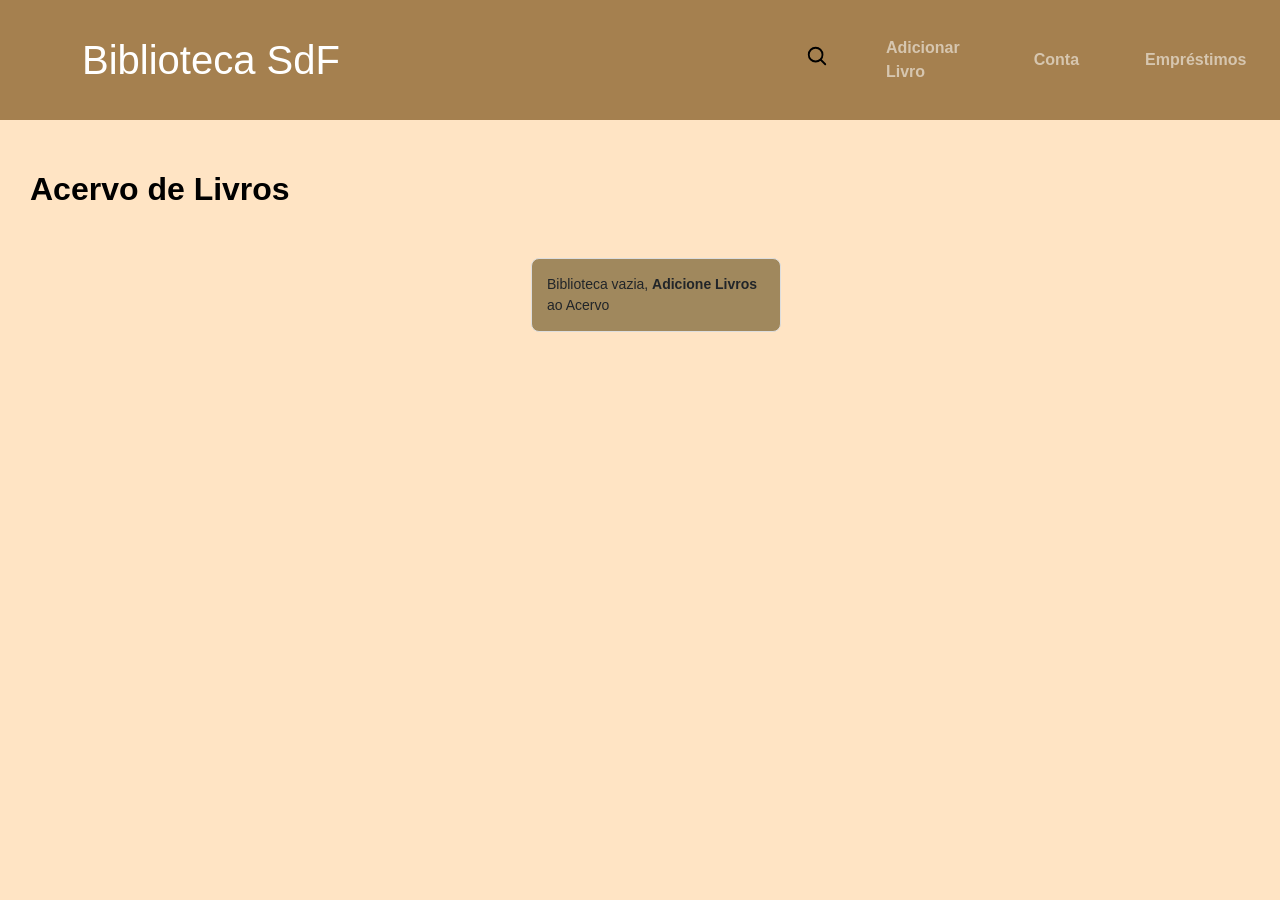
<file: index.html>
<!doctype html>
<html lang="pt-br">
  <head>
    <meta charset="UTF-8" />
    <meta name="viewport" content="width=device-width, initial-scale=1.0" />
    <title>Biblioteca</title>
    <link rel="stylesheet" href="./styles.css" />
    <link
      rel="stylesheet"
      href="https://cdn.jsdelivr.net/npm/bootstrap@5.3.0/dist/css/bootstrap.min.css"
    />
  </head>
  <body class="cartao">
    <header>
      <nav class="navbar navbar-expand-lg navbar-dark">
        <div class="container">
          <a class="navbar-brand" href="#">
            <h1 class="m-0">Biblioteca SdF</h1>
          </a>

          <button
            class="navbar-toggler"
            type="button"
            data-bs-toggle="collapse"
            data-bs-target="#navbarNav"
          >
            <span class="navbar-toggler-icon"></span>
          </button>

          <div class="collapse navbar-collapse" id="navbarNav">
            <ul class="navbar-nav ms-auto align-items-center" id="cabecalho">
              <li class="nav-item" id="buscar-livro">
                <div id="container-busca">
                  <a
                    ><input
                      type="search"
                      id="input-busca"
                      class="form-control"
                      placeholder="Busque Por Título ou Autor..."
                  /></a>
                </div>
              </li>
              <li class="nav-item" id="svg-busca"></li>
              <div class="grupo-livro">
                <li class="nav-item" id="adicionar-livro">
                  <a
                    class="nav-link btn-header"
                    onclick="gerenciarMenus('cadastro-livro')"
                    >Adicionar Livro</a
                  >
                </li>
                <div class="animacao-suave" id="cadastro-livro">
                  <div class="conteudo-interno">
                    <form novalidate>
                      <div class="card-livro">
                        <label class="form-label" for="nome-livro"
                          >Nome do Livro</label
                        >
                        <input
                          type="text"
                          required
                          id="nome-livro"
                          class="form-control"
                          placeholder="Ex: Sementes do Futuro"
                        />
                      </div>

                      <!-- <div class="card-livro">
                        <label class="form-label" for="capa-do-livro"
                          >Adicione a Capa Aqui</label
                        >
                        <input
                          type="file"
                          accept="image/*"
                          name="capa-do-livro"
                          id="capa-do-livro"
                          class="form-control"
                          required
                        />
                      </div> -->

                      <div class="card-livro">
                        <label class="form-label" for="nome-autor"
                          >Nome do Autor(a)</label
                        >
                        <input
                          type="text"
                          id="nome-autor"
                          class="form-control"
                          required
                          placeholder="Ex: João"
                        />
                      </div>
                      <div class="card-livro">
                        <label class="form-label" for="ano-publicacao"
                          >Ano de Publicação</label
                        >
                        <input
                          type="number"
                          maxlength="4"
                          id="ano-publicacao"
                          class="form-control"
                          placeholder="Ex: 2025"
                          required
                        />
                      </div>
                      <div class="card-livro">
                        <label class="form-label" for="livro-copias"
                          >Número de Cópias</label
                        >
                        <input
                          type="number"
                          id="livro-copias"
                          class="form-control"
                          required
                          min="1"
                          placeholder="No mínimo 1 cópia"
                        />
                      </div>

                      <button type="submit" id="btn-add-livro">
                        Cadastrar Livro
                      </button>
                      <small class="mensagem"></small>
                    </form>
                  </div>
                </div>
              </div>
              <div class="grupo-usuario">
                <li class="nav-item" id="gerenciar-conta">
                  <a
                    class="nav-link btn-header"
                    onclick="gerenciarMenus('usuario-info')"
                    >Conta</a
                  >
                </li>
                
                <div id="usuario-info" class="card animacao-suave">
                  <div class="card-body conteudo-interno">
                    <p class="card-text" id="nome-logado"></p>
                    <p class="card-text" id="email-logado"></p>
                    <button id="btn-logout">Sair</button>
                  </div>
                </div>
              </div>

              <div class="grupo-emprestimo">
                <li class="nav-item" id="emprestimos">
                  <a
                    class="nav-link btn-header"
                    onclick="gerenciarMenus('lista-emprestimos')"
                    >Empréstimos</a
                  >
                </li>
                <div id="lista-emprestimos" class="card animacao-suave">
                  <div class="conteudo-interno">
                    <ul id="livros-emprestados" class="card-body">
                      <!-- Os empréstimos serão adicionados aqui dinamicamente -->
                    </ul>
                  </div>
                </div>
              </div>
            </ul>
          </div>
        </div>
      </nav>
    </header>
    <main>
      <h2 id="h2-lista">Acervo de Livros</h2>
      <div id="acervo-livros">
        <ul class="row justify-content-center g-4 lista-livros">
          <!-- Os livros serão adicionados aqui dinamicamente -->
        </ul>
      </div>
    </main>
  </body>
  <script src="https://cdn.jsdelivr.net/npm/bootstrap@5.3.0/dist/js/bootstrap.bundle.min.js"></script>
  <script src="./script.js"></script>
</html>
</file>
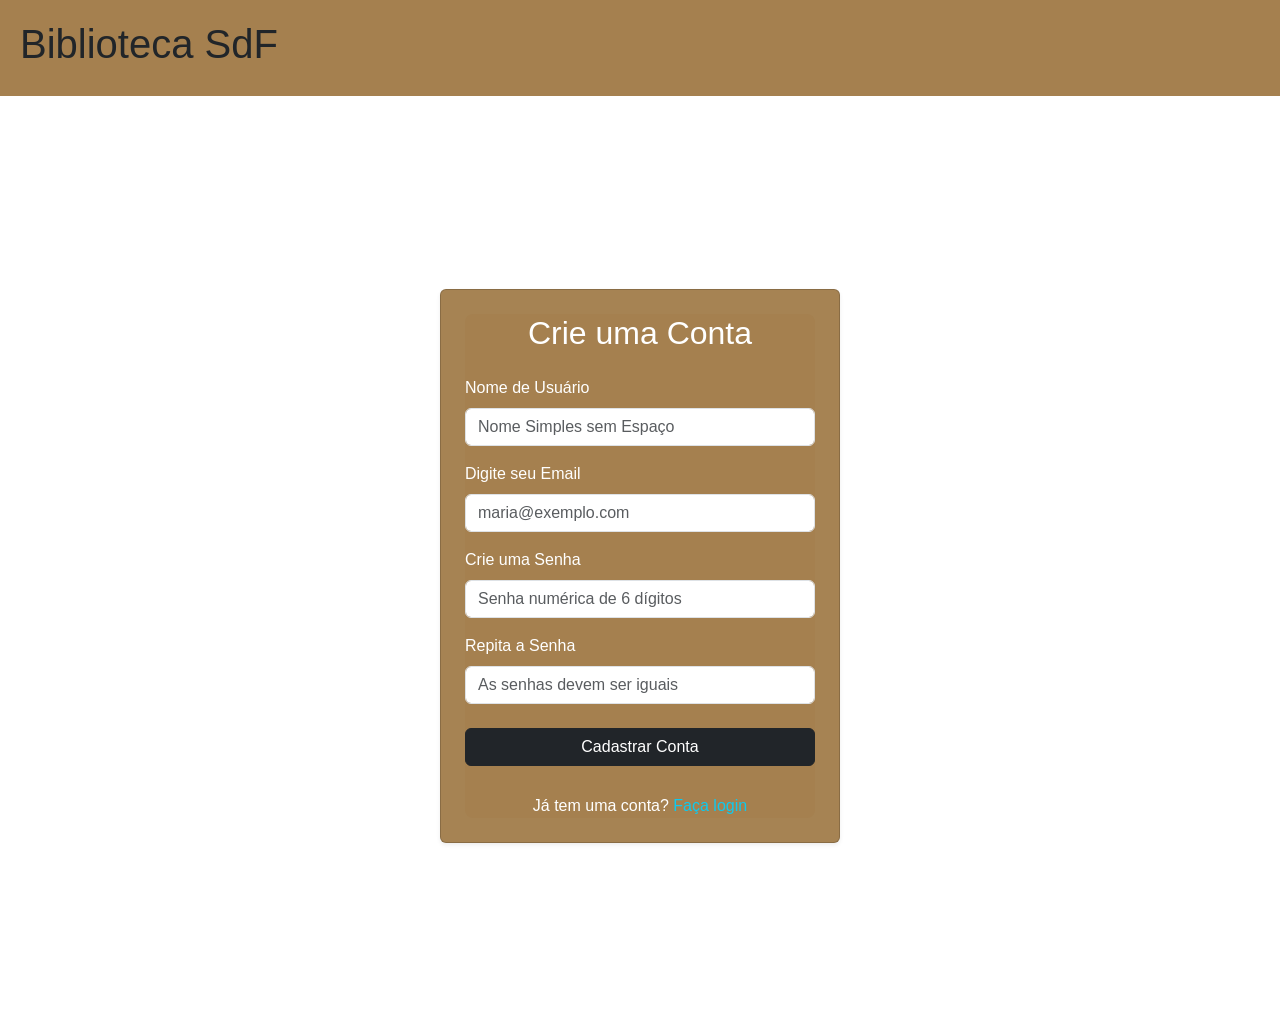
<file: cadastro.html>
<!doctype html>
<html lang="pt-br">
  <head>
    <meta charset="UTF-8" />
    <meta name="viewport" content="width=device-width, initial-scale=1.0" />
    <link rel="stylesheet" href="./styles.css" />
    <link
      rel="stylesheet"
      href="https://cdn.jsdelivr.net/npm/bootstrap@5.3.0/dist/css/bootstrap.min.css"
    />
    <title>Cadastrar Usuário</title>
  </head>
  <body>
    <header>
      <h1>Biblioteca SdF</h1>
    </header>
    <main>
      <!-- Container para centralizar e dar o aspecto de "card" da imagem -->
<div class="container d-flex justify-content-center align-items-center vh-100">
  <div class="card p-4 shadow-sm" style="max-width: 400px; width: 100%; background-color: #a68353; color: white;">
    
    <form class="cadastrar-usuario" novalidate>
      <h2 class="text-center mb-4">Crie uma Conta</h2>

      <!-- Nome de Usuário -->
      <div class="mb-3">
        <label for="nome-usuario" class="form-label">Nome de Usuário</label>
        <input
          type="text"
          class="form-control"
          id="nome-usuario"
          required
          placeholder="Nome Simples sem Espaço"
        />
      </div>

      <!-- Email -->
      <div class="mb-3">
        <label for="email-usuario" class="form-label">Digite seu Email</label>
        <input
          type="email"
          class="form-control"
          id="email-usuario"
          required
          placeholder="maria@exemplo.com"
        />
      </div>

      <!-- Senha -->
      <div class="mb-3">
        <label for="senha-usuario" class="form-label">Crie uma Senha</label>
        <input
          type="password"
          class="form-control"
          maxlength="6"
          id="senha-usuario"
          required
          placeholder="Senha numérica de 6 dígitos"
        />
      </div>

      <!-- Repetir Senha -->
      <div class="mb-4">
        <label for="repete-senha" class="form-label">Repita a Senha</label>
        <input
          type="password"
          class="form-control"
          id="repete-senha"
          maxlength="6"
          placeholder="As senhas devem ser iguais"
          required
        />
      </div>

      <!-- Botão de Cadastro -->
      <div class="d-grid mb-3">
        <button type="submit" class="btn btn-dark">Cadastrar Conta</button>
      </div>

      <small class="mensagem d-block text-center"></small>
      
      <p class="text-center mb-0">
        Já tem uma conta? <a href="login.html" class="text-info text-decoration-none">Faça login</a>
      </p>
    </form>

  </div>
</div>

    </main>
  </body>
  <script src="https://cdn.jsdelivr.net/npm/bootstrap@5.3.0/dist/js/bootstrap.bundle.min.js"></script>
  <script src="./script.js"></script>
</html>
</file>
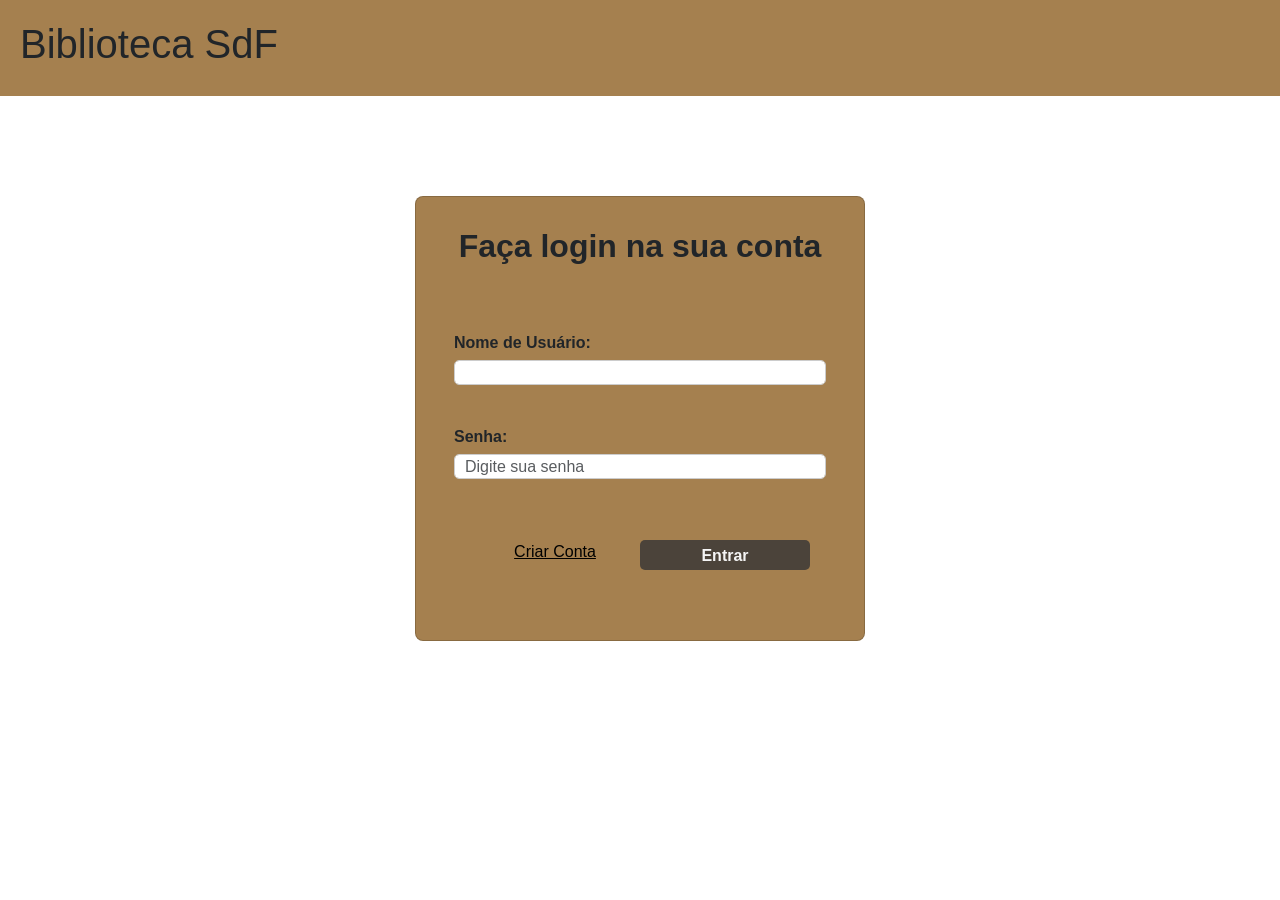
<file: login.html>
<!doctype html>
<html lang="pt-br">
  <head>
    <meta charset="UTF-8" />
    <meta name="viewport" content="width=device-width, initial-scale=1.0" />
    <link
      rel="stylesheet"
      href="https://cdn.jsdelivr.net/npm/bootstrap@5.3.0/dist/css/bootstrap.min.css"
    />
    <link rel="stylesheet" href="./styles.css" />
    <title>Login na Conta</title>
  </head>
  <body>
    <header>
      <h1>Biblioteca SdF</h1>
    </header>

    <main>
      <form id="login-form" class="card row g-3" novalidate>

        <h2 class="card-title mt-0">Faça login na sua conta</h2>

        <div class="col-12 mb-1 card-usuario">
          <label class="form-label" for="nome-usuario">Nome de Usuário:</label>
          <input class="form-control" type="text" id="nome-usuario" name="nome-usuario" required />
        </div>
        <div class="col-12 mb-1 card-usuario">
          <label class="form-label" for="senha-usuario">Senha:</label>
            <input
              class="form-control"
              type="password"
              id="senha-usuario"
              name="senha-usuario"
              placeholder="Digite sua senha"
              required
            />
        </div>
        <div class="col-12 d-flex justify-content-center mt-auto btns-container">
          <a href="cadastro.html" class="d-flex justify-content-center" id="btn-conectar">Criar Conta</a>
          <button type="submit" class="btn btn-primary btn-sm fw-bold" id="btn-login">Entrar</button>
        </div>
        <div class="col-12 text-center mt-2">
          <small class="mensagem"></small> 
        </div>
      </form>
    </main>
  </body>
  <script src="https://cdn.jsdelivr.net/npm/bootstrap@5.3.0/dist/js/bootstrap.bundle.min.js"></script>
  <script src="./script.js"></script>
</html>
</file>
<file: styles.css>
* {
    margin: 0;
    padding: 0;
    box-sizing: border-box;
    font-family: Arial, Helvetica, sans-serif;
}

#login-form{
    max-width: 450px;
    height: 445px;
    margin: 100px auto;
    padding: 30px;
    background-color: rgb(165, 128, 79);
    border-radius: 8px;
    gap : 20px;
    display: flex;
    flex-direction: column;
}

.btns-container{
    display: flex;
    justify-content: space-around;
}

#login-form h2 {
    text-align: center;
    margin-bottom: 30px;
    font-weight: bold;
}

#login-form input {
    width: 100%;
    height: 25px;
    border-radius: 5px;
    padding: 10px;
    border: 1px solid #ccc;
    font-size: 16px;
}

#login-form label {
    margin-bottom: 5px;
    font-weight: bold;
}

#btn-login {
    width: 170px;
    height: 30px;
    background-color: rgb(75, 67, 58);
    color: whitesmoke;
    border: none;
    border-radius: 5px;
    font-size: 16px;
    cursor: pointer;
}

#btn-login:hover {
    background-color: rgb(60, 50, 40);
}

#btn-conectar{
    width: 170px;
    height: 30px;
    background-color: transparent;
    color: black;
    border: none;
    border-radius: 5px;
    font-size: 16px;
    cursor: pointer;
}

#btn-conectar:hover {
    background-color: rgb(170, 127, 71);
    color: whitesmoke;
}

.cartao{
    background-color: bisque;
    color: black;
}

header {
    margin-bottom: 20px;
    background-color: rgb(165, 128, 79);
    padding: 20px;
    position: relative;
    z-index: 2;
}
header li {
    font-weight: bold;
}

#cabecalho {
    display: flex;
    list-style: none;
    align-items: center;
    gap: 50px;
}

#input-busca {
    width: 400px;
    height: 30px;
    border-radius: 20px;
    padding: 10px;
}

/* Estado Inicial (substitui o .escondido) */
.animacao-suave {
    display: grid;
    grid-template-rows: 0fr; /* "Altura" zero */
    transition: grid-template-rows 0.3s ease, opacity 0.3s ease;
    opacity: 0;
    overflow: hidden;
    pointer-events: none;
}

/* Estado Aberto (substitui o .visivel) */
.animacao-suave.aberto {
    grid-template-rows: 1fr; /* Abre exatamente o tamanho do conteúdo */
    opacity: 1;
    pointer-events: auto;
}

/* O conteúdo dentro do grid PRECISA disso para a animação funcionar */
.conteudo-interno {
    min-height: 0;
}

#svg-busca {
    background-color: black;
    mask-image: url(./svg/busca.svg);
    -webkit-mask-image: url(./svg/busca.svg);
    mask-size: contain;
    -webkit-mask-size: contain;
    mask-repeat: no-repeat;
    -webkit-mask-repeat: no-repeat;
    width: 30px;
    height: 30px;
    cursor: pointer;
}

#container-busca {
    /* Estado inicial: encolhido na direita */
    display: flex;
    opacity: 0;
    transform: scaleX(0); 
    transform-origin: right; 
    transition: transform 0.4s ease, opacity 0.4s ease;
    
    /* Garante que o input não mude de tamanho enquanto o pai expande */
    overflow: hidden; 
}

#container-busca.aberto {
    opacity: 1;
    transform: scaleX(1); /* Expande para o tamanho original */
}

.input-busca {
    /* O tamanho que você quer que o input tenha quando aberto */
    width: 250px; 
    padding: 8px;
    border-radius: 20px;
    border: 1px solid #ccc;
}


.grupo-livro, .grupo-usuario, .grupo-emprestimo {
    display: flex;
    flex-direction: column;
    align-items: center;
    gap: 20px;
}

#cadastro-livro, #usuario-info, #lista-emprestimos {
    position: absolute;
    z-index: 1000;
    padding: 10px;
    max-width: 200px;
    border-radius: 5px;
    background-color: rgb(168, 143, 111);
    margin-top: 35px;
}

/* #lista-emprestimos {
    max-width: fit-content;
} */

#lista-emprestimos small {
    font-style: italic;
    color: rgb(46, 46, 46);
}

/* #usuario-info {
    max-width: fit-content
} */

#adicionar-livro, #gerenciar-conta, #emprestimos{
    cursor: pointer;
    color: whitesmoke;
}

.card-livro {
    margin-bottom: 10px;
    display: flex;
    flex-direction: column;
    align-items: center;
}

.card-livro input{
    border-radius: 5px;
    padding: 1px;
}

#btn-add-livro{
    width: 100%;
    height: 25px;
    border-radius: 5px;
    background-color: rgb(75, 67, 58);
    color: whitesmoke;
    border: none;
    font-size: 16px;
    cursor: pointer;
}

#btn-add-livro:hover {
    background-color: rgb(56, 197, 56);
    transform: scale(1.05);
}

.btn-emprestar{
    padding: 3px;
    border-radius: 5px;
    height: 25px;
    cursor: pointer;
    background-color: rgb(20, 214, 214) !important;
    color: whitesmoke !important;
    transition: background-color 0.3s, opacity 0.3s !important;
}

.btn-emprestar:disabled{
    background-color: #ccc;
    cursor: not-allowed;
    opacity: 0.6;
}


.btn-emprestar:hover{
    color: rgb(20, 214, 214) !important;
    background-color: whitesmoke !important;
    transform: scale(1.05) !important;
}

.btn-emprestar:disabled:hover{
    color: #f5f5f5;
    background-color: #cccccc;
}

.btn-devolver{
    padding: 3px;
    border-radius: 5px;
    height: 25px;
    cursor: pointer;
    width: 100%;
    background-color: rgb(75, 67, 58) !important;
    color: whitesmoke !important;
}

.btn-devolver:hover{
    background-color: yellow !important;
    transform: scale(1.05) !important;
    color: black !important;
}

#capa-do-livro {
    display: none;
}

#label-capa {
    cursor: pointer;
}

#usuario-info {
    display: flex;
    flex-direction: column;
    align-items: center;
    gap: 10px;
}

#usuario-info button {
    width: 100%;
    height: 30px;
    background-color: rgb(75, 67, 58);
    color: whitesmoke;
    border: none;
    border-radius: 5px;
    font-size: 16px;
    cursor: pointer;
}

#usuario-info button:hover {
    background-color: rgb(146, 29, 29);
    transform: scale(1.05);
}

#h2-lista {
    margin: 50px 30px;
    font-weight: bold;
}

.cadastrar-usuario {
    background-color: rgb(165, 128, 79);
    border-radius: 8px;
    overflow: hidden;
}

.card-usuario {
    margin-bottom: 20px;
    display: flex;
    flex-direction: column;
}

.btn-conta {
    width: 100%;
    height: 30px;
    background-color: rgb(75, 67, 58);
    color: whitesmoke;
    border: none;
    border-radius: 5px;
    font-size: 16px;
    cursor: pointer;
}

.mensagem{
    /* margin-top: 7px; */
    min-height: 12px;
    font-weight: bold;
    display: block;
    text-align: center;
    transition: opacity 0.3s;
}

.mensagem.sucesso{
    color: green;
}

.mensagem.erro{
    color: red;
}

.lista-livros {
    gap: 20px;
    margin-left: 20px;
    list-style: none;
}

.lista-livros li {
    background-color: #A0885D;
    padding: 10px;
    border-radius: 5px;
    gap: 10px;
    width: 250px;
    position: relative;
    z-index: 1;
    transition: transform 0.3s ease, box-shadow 0.3s ease;
}

.lista-livros li:hover{
    transform: translateY(-5px); 
    box-shadow: 0 10px 20px rgba(0, 0, 0, 0.5);
}

#acervo-livros li, #livros-emprestados li {
    opacity: 0; /* Começa invisível */
    animation: aparecer 0.5s forwards; /* Executa a animação ao ser criado */
    transition: all 0.3s ease;
    animation: deslizarEntrada 0.4s ease-out forwards;
    list-style: none;
    margin-bottom: 10px;
    padding: 15px;
    border: 1px solid #ddd;
    border-radius: 8px;
}

@keyframes deslizarEntrada {
    from {
        opacity: 0;
        transform: translateY(20px); /* Começa 20px abaixo */
    }
    to {
        opacity: 1;
        transform: translateY(0); /* Termina no lugar certo */
    }
}

/* Animação de entrada */
@keyframes aparecer {
    to {
        opacity: 1;
    }
}

#acervo-livros {
    min-height: 400px;
}

#livros-emprestados li{
    display: flex;
    flex-direction: column;
    align-items: center;
    text-align: center;
    justify-content: space-between;
    gap: 5px;

}


#usuario-info.card, 
#lista-emprestimos.card,
#cadastro-livro.animacao-suave {
    display: none; 
}

#usuario-info.card.aberto, 
#lista-emprestimos.card.aberto,
#cadastro-livro.animacao-suave.aberto {
    display: flex;
}


@media (max-width: 991px) {
    #cadastro-livro, #usuario-info, #lista-emprestimos {
        position: relative; /* Muda de absolute para relative */
        margin-top: 10px;
        max-width: 100%;    /* Ocupa a largura disponível no menu lateral */
        z-index: 10;
    }

    #cabecalho {
        gap: 20px; /* Reduz o espaço entre os itens no mobile */
    }

    #input-busca{
        margin-top: 10px;
    }
}
</file>
